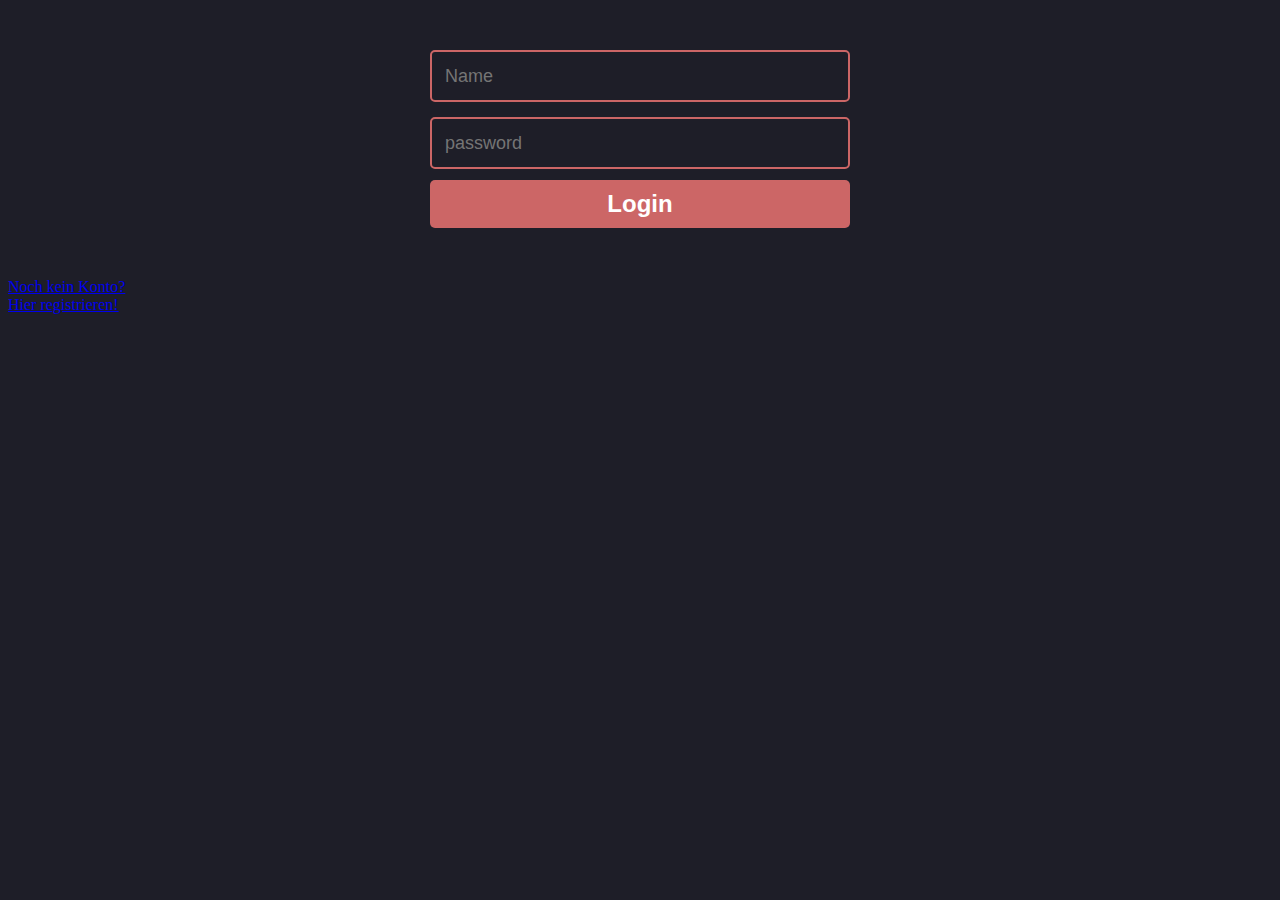
<file: Whiteboard/src/main/webapp/index.html>
<!DOCTYPE html>
<html>
<head>
<meta charset="ISO-8859-1">
<title>Whiteboard</title>
<link rel="stylesheet" href="style.css"/> 
</head>
<body>

<form action="http://localhost:8080/Whiteboard/log" method="POST">      
  <input name="username" id="username" type="text" class="feedback-input" placeholder="Name" />   
  <input name="password" id="password" type="password" class="feedback-input" placeholder="password" />
  <input type="submit" value="Login"/>
</form>
<a href="http://localhost:8080/Whiteboard/registration.html">Noch kein Konto? <br> Hier registrieren!</a>

</body>
</html>
</file>
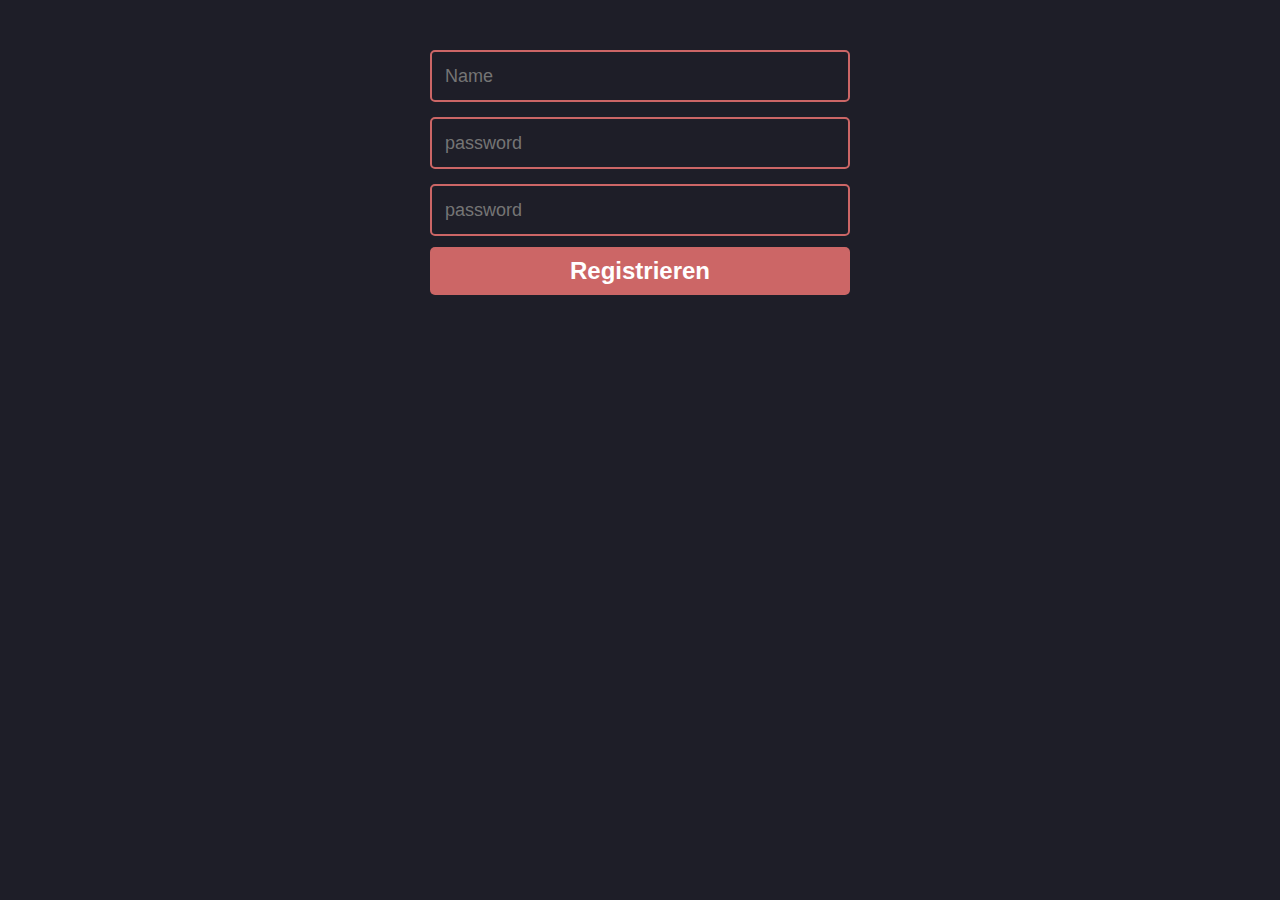
<file: Whiteboard/src/main/webapp/registration.html>
<!DOCTYPE html>
<html>
<head>
<meta charset="ISO-8859-1">
<title>Whiteboard</title>
<link rel="stylesheet" href="style.css"/> 
</head>
<body>

<form action="http://localhost:8080/Whiteboard/reg" method="POST">      
  <input name="username" id="username" type="text" class="feedback-input" placeholder="Name" />   
  <input name="password" id="password" type="password" class="feedback-input" placeholder="password" />
  <input name="password" id="password" type="password" class="feedback-input" placeholder="password" />
  <input type="submit" value="Registrieren"/>
</form>

</body>
</html>
</file>
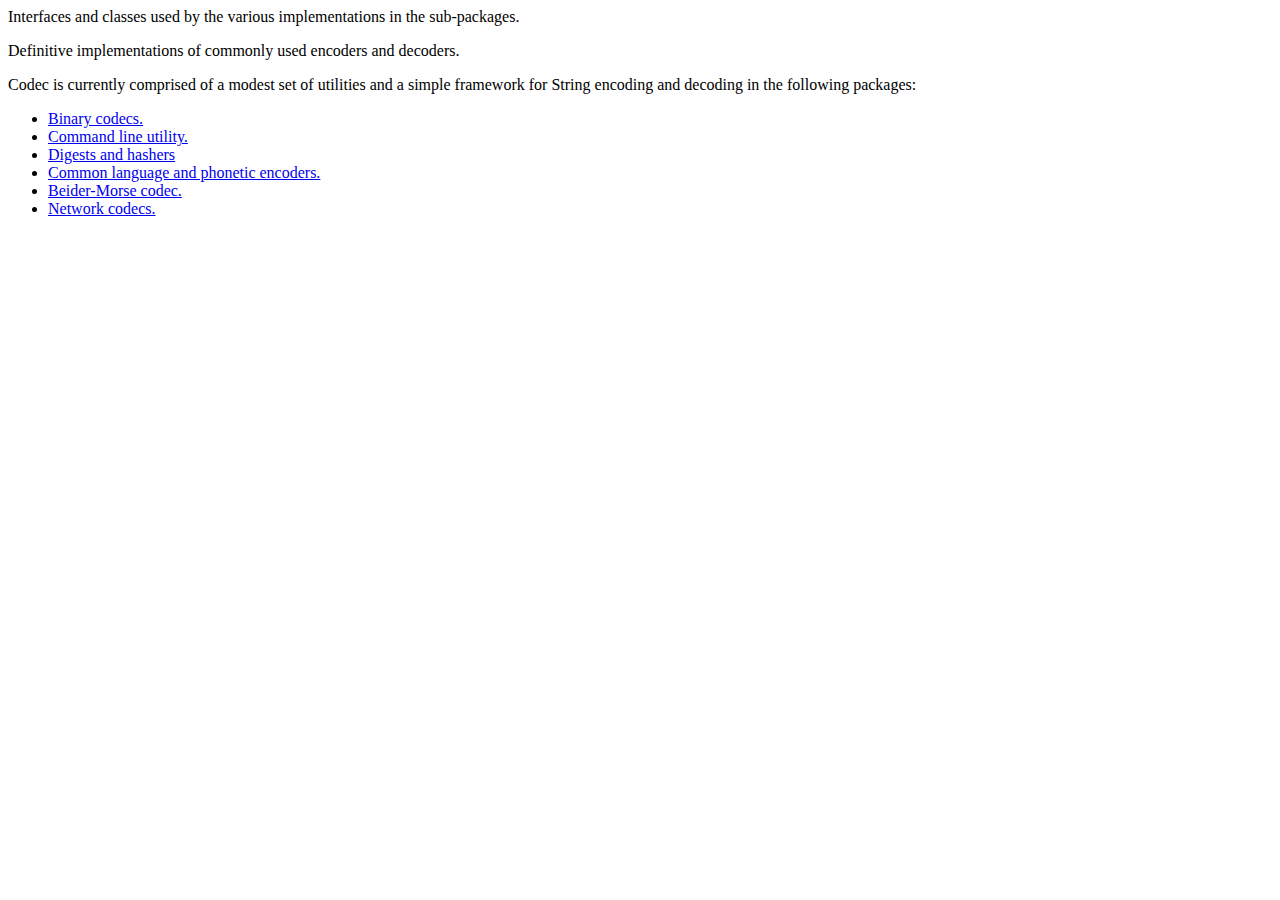
<file: Whiteboard/src/main/java/org/apache/commons/codec/package.html>
<!--
Licensed to the Apache Software Foundation (ASF) under one or more
contributor license agreements.  See the NOTICE file distributed with
this work for additional information regarding copyright ownership.
The ASF licenses this file to You under the Apache License, Version 2.0
(the "License"); you may not use this file except in compliance with
the License.  You may obtain a copy of the License at

     http://www.apache.org/licenses/LICENSE-2.0

Unless required by applicable law or agreed to in writing, software
distributed under the License is distributed on an "AS IS" BASIS,
WITHOUT WARRANTIES OR CONDITIONS OF ANY KIND, either express or implied.
See the License for the specific language governing permissions and
limitations under the License.
-->
<!DOCTYPE HTML PUBLIC "-//W3C//DTD HTML 4.01 Transitional//EN">
<html>
<head>
</head>
<body>
	<p>Interfaces and classes used by the various implementations in
		the sub-packages.</p>

	<p>Definitive implementations of commonly used encoders and
		decoders.</p>

	<p>Codec is currently comprised of a modest set of utilities and a
		simple framework for String encoding and decoding in the following
		packages:</p>

	<ul>
		<li><a href="binary/package-summary.html">Binary codecs.</a></li>
		<li><a href="cli/package-summary.html">Command line utility.</a></li>
		<li><a href="digest/package-summary.html">Digests and hashers</a></li>
		<li><a href="language/package-summary.html">Common language
				and phonetic encoders.</a></li>
		<li><a href="language/bm/package-summary.html">Beider-Morse
				codec.</a></li>
		<li><a href="net/package-summary.html">Network codecs.</a></li>
	</ul>

</body>
</html>
</file>
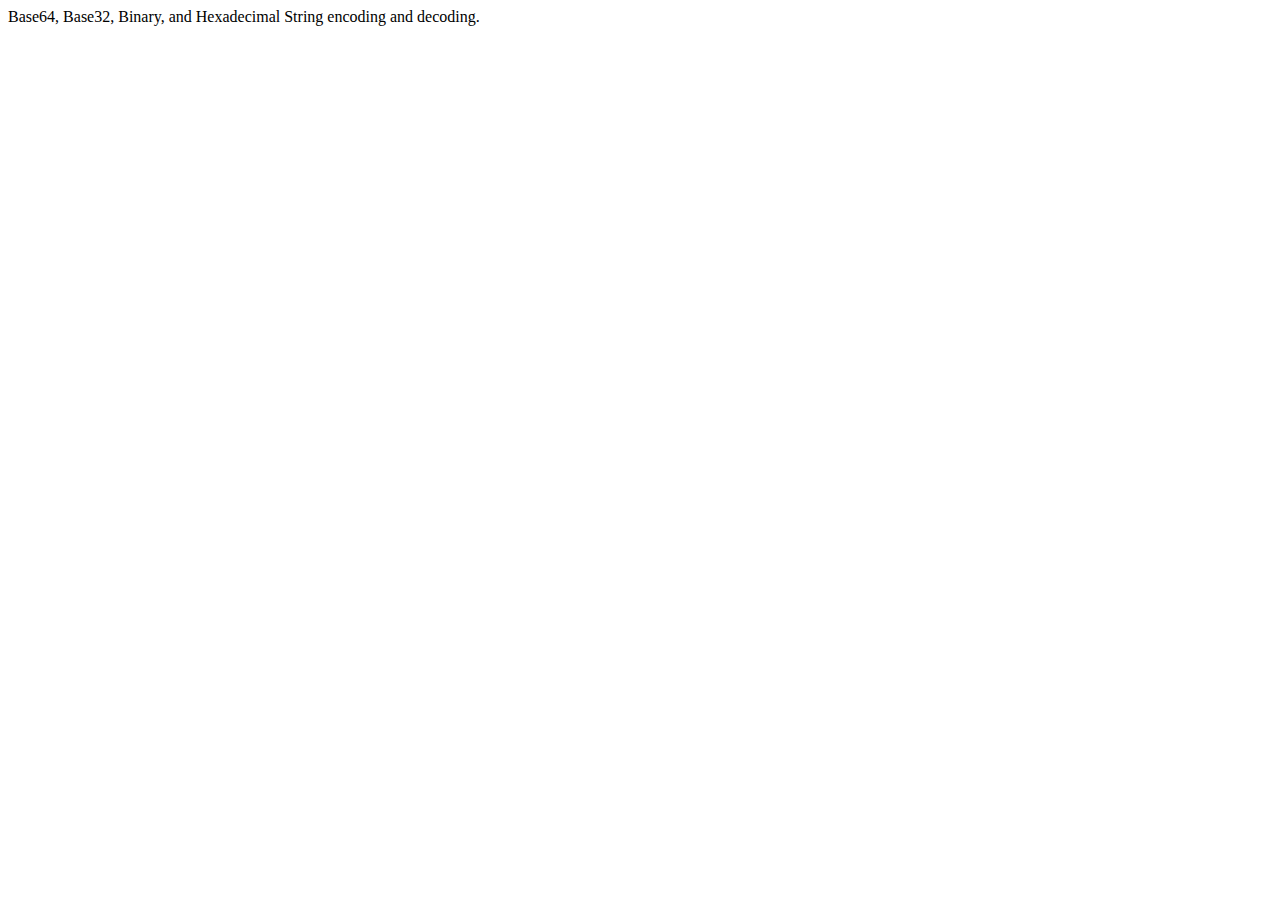
<file: Whiteboard/src/main/java/org/apache/commons/codec/binary/package.html>
<!--
Licensed to the Apache Software Foundation (ASF) under one or more
contributor license agreements.  See the NOTICE file distributed with
this work for additional information regarding copyright ownership.
The ASF licenses this file to You under the Apache License, Version 2.0
(the "License"); you may not use this file except in compliance with
the License.  You may obtain a copy of the License at

     http://www.apache.org/licenses/LICENSE-2.0

Unless required by applicable law or agreed to in writing, software
distributed under the License is distributed on an "AS IS" BASIS,
WITHOUT WARRANTIES OR CONDITIONS OF ANY KIND, either express or implied.
See the License for the specific language governing permissions and
limitations under the License.
-->
<html>
 <body>
  Base64, Base32, Binary, and Hexadecimal String encoding and decoding.
 </body>
</html>
</file>
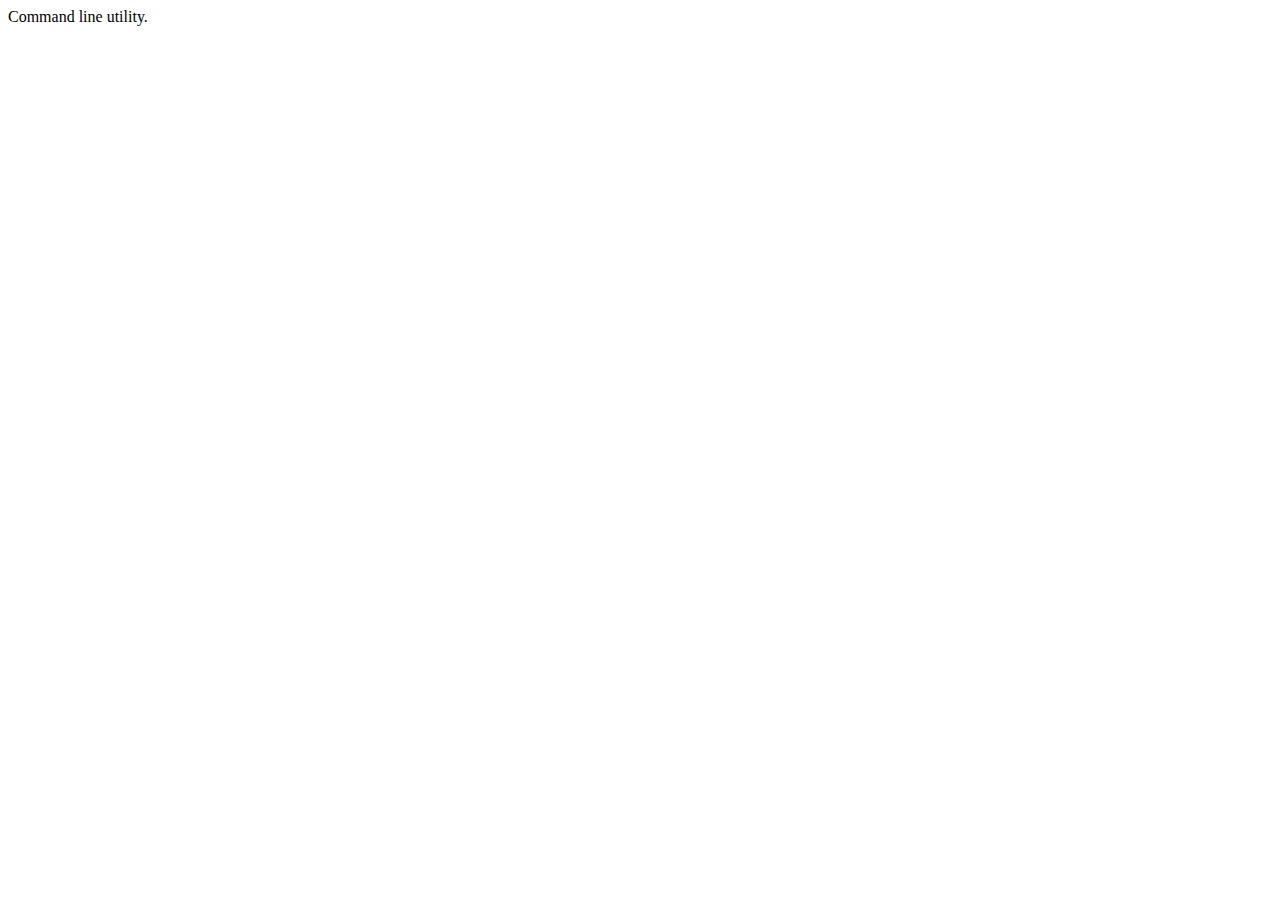
<file: Whiteboard/src/main/java/org/apache/commons/codec/cli/package.html>
<!--
Licensed to the Apache Software Foundation (ASF) under one or more
contributor license agreements.  See the NOTICE file distributed with
this work for additional information regarding copyright ownership.
The ASF licenses this file to You under the Apache License, Version 2.0
(the "License"); you may not use this file except in compliance with
the License.  You may obtain a copy of the License at

     http://www.apache.org/licenses/LICENSE-2.0

Unless required by applicable law or agreed to in writing, software
distributed under the License is distributed on an "AS IS" BASIS,
WITHOUT WARRANTIES OR CONDITIONS OF ANY KIND, either express or implied.
See the License for the specific language governing permissions and
limitations under the License.
-->
<html>
 <body>
   <p>Command line utility.</p>
 </body>
</html>
</file>
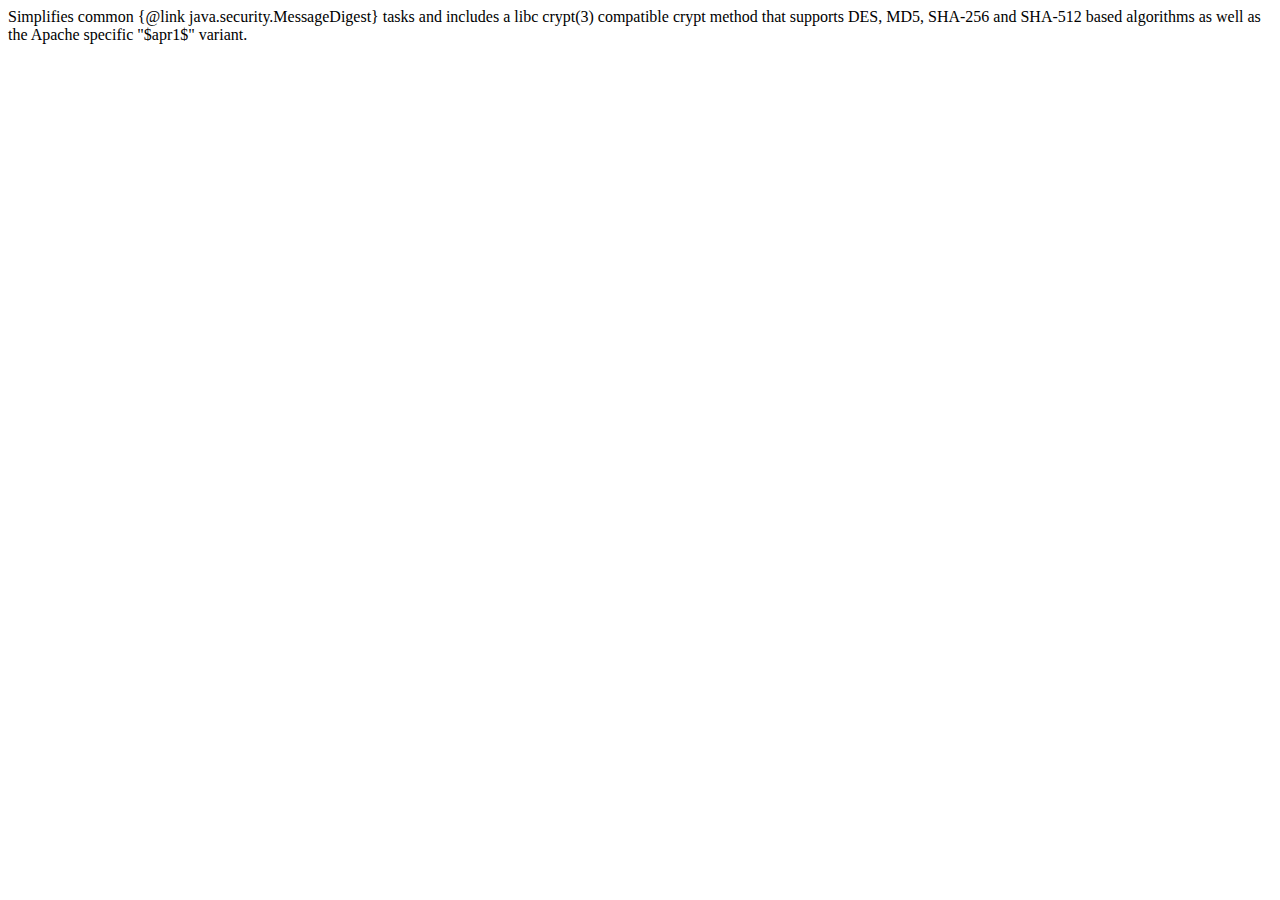
<file: Whiteboard/src/main/java/org/apache/commons/codec/digest/package.html>
<!--
Licensed to the Apache Software Foundation (ASF) under one or more
contributor license agreements.  See the NOTICE file distributed with
this work for additional information regarding copyright ownership.
The ASF licenses this file to You under the Apache License, Version 2.0
(the "License"); you may not use this file except in compliance with
the License.  You may obtain a copy of the License at

     http://www.apache.org/licenses/LICENSE-2.0

Unless required by applicable law or agreed to in writing, software
distributed under the License is distributed on an "AS IS" BASIS,
WITHOUT WARRANTIES OR CONDITIONS OF ANY KIND, either express or implied.
See the License for the specific language governing permissions and
limitations under the License.
-->
<html>
  <body>
    <p>
      Simplifies common {@link java.security.MessageDigest} tasks and
      includes a libc crypt(3) compatible crypt method that supports DES,
      MD5, SHA-256 and SHA-512 based algorithms as well as the Apache
      specific "$apr1$" variant.
    </p>
  </body>
</html>
</file>
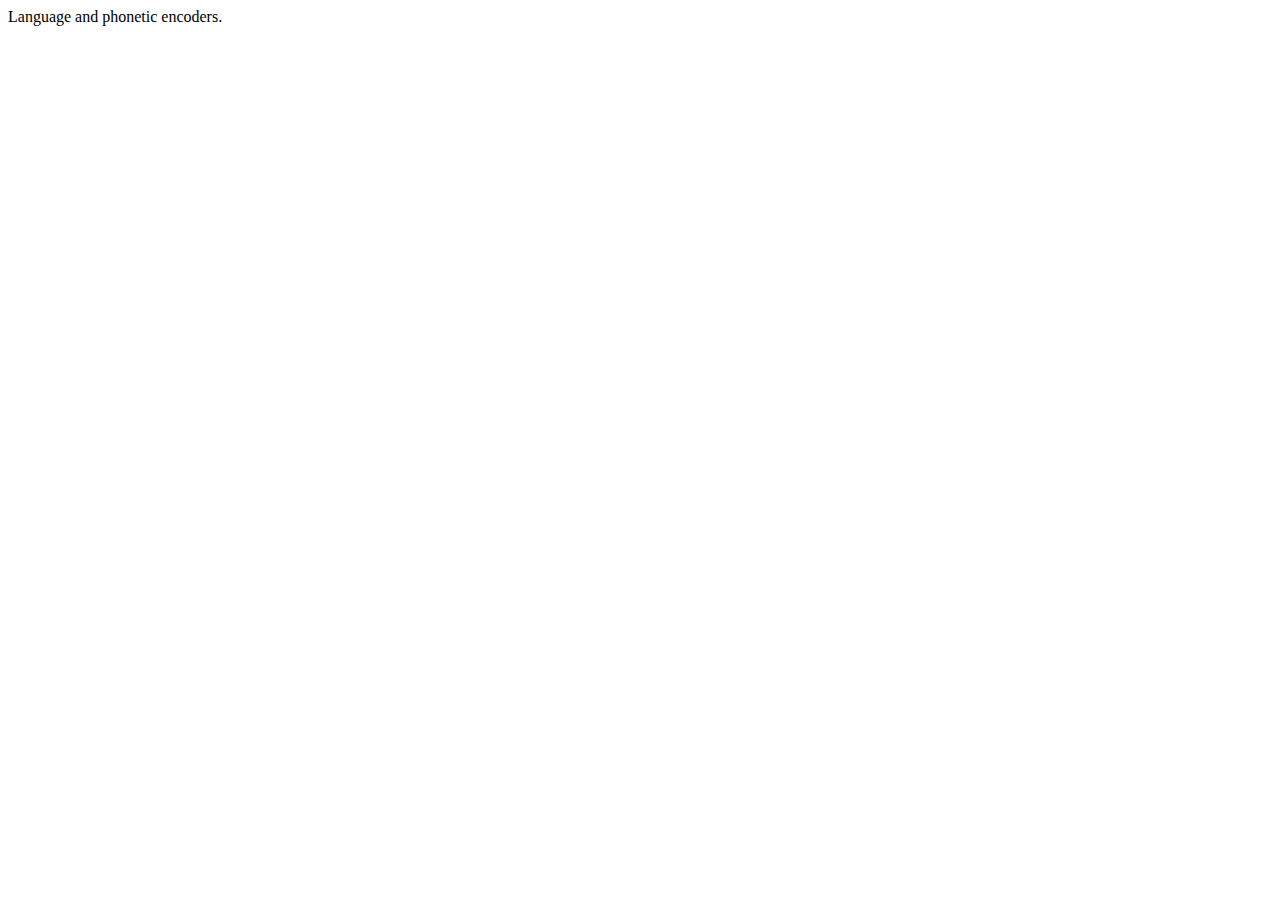
<file: Whiteboard/src/main/java/org/apache/commons/codec/language/package.html>
<!--
Licensed to the Apache Software Foundation (ASF) under one or more
contributor license agreements.  See the NOTICE file distributed with
this work for additional information regarding copyright ownership.
The ASF licenses this file to You under the Apache License, Version 2.0
(the "License"); you may not use this file except in compliance with
the License.  You may obtain a copy of the License at

     http://www.apache.org/licenses/LICENSE-2.0

Unless required by applicable law or agreed to in writing, software
distributed under the License is distributed on an "AS IS" BASIS,
WITHOUT WARRANTIES OR CONDITIONS OF ANY KIND, either express or implied.
See the License for the specific language governing permissions and
limitations under the License.
-->
<html>
  <body>
    <p>
      Language and phonetic encoders.
    </p>
  </body>
</html>
</file>
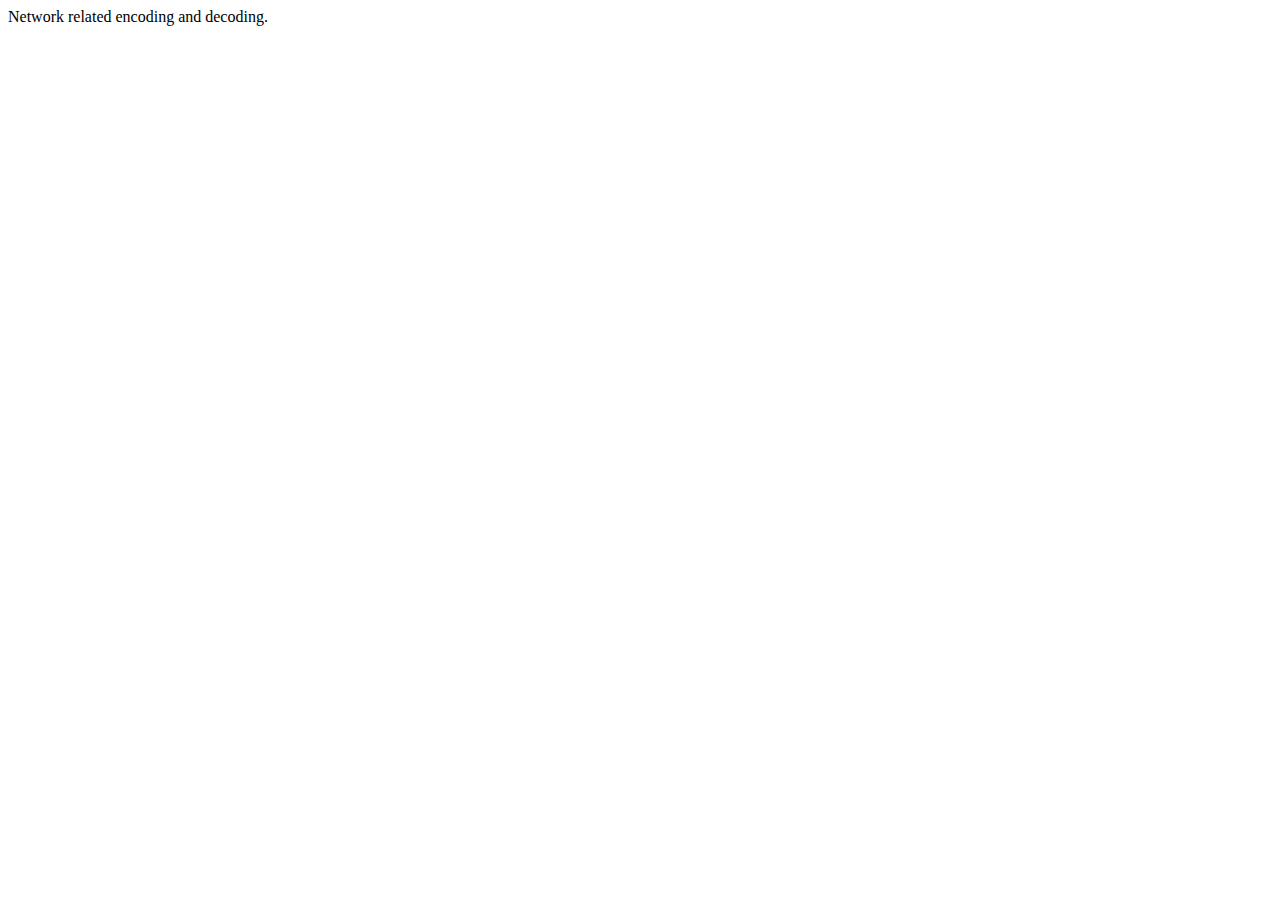
<file: Whiteboard/src/main/java/org/apache/commons/codec/net/package.html>
<!--
Licensed to the Apache Software Foundation (ASF) under one or more
contributor license agreements.  See the NOTICE file distributed with
this work for additional information regarding copyright ownership.
The ASF licenses this file to You under the Apache License, Version 2.0
(the "License"); you may not use this file except in compliance with
the License.  You may obtain a copy of the License at

     http://www.apache.org/licenses/LICENSE-2.0

Unless required by applicable law or agreed to in writing, software
distributed under the License is distributed on an "AS IS" BASIS,
WITHOUT WARRANTIES OR CONDITIONS OF ANY KIND, either express or implied.
See the License for the specific language governing permissions and
limitations under the License.
-->
<html>
  <body>
    <p>
      Network related encoding and decoding.
    </p>
  </body>
</html>
</file>
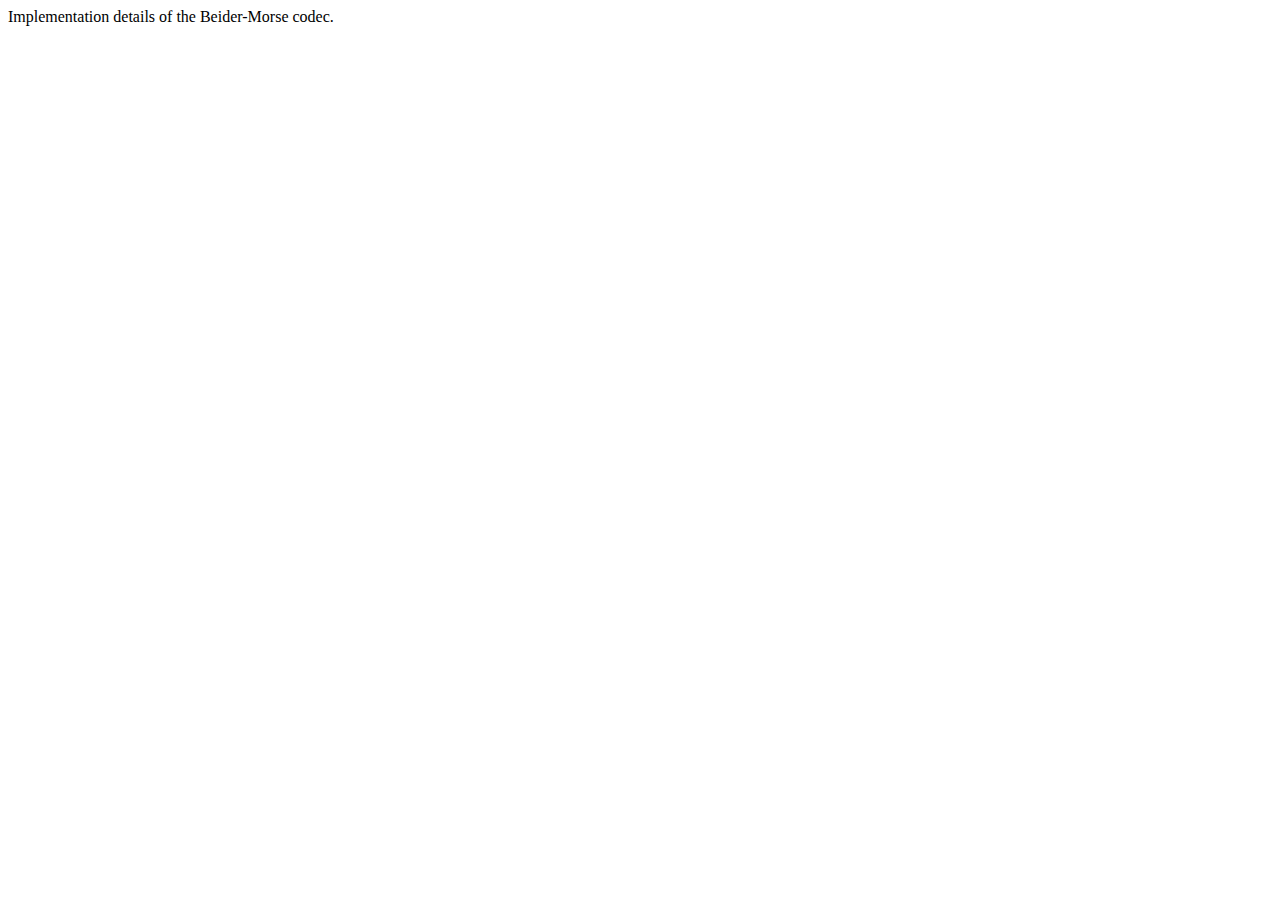
<file: Whiteboard/src/main/java/org/apache/commons/codec/language/bm/package.html>
<!--
Licensed to the Apache Software Foundation (ASF) under one or more
contributor license agreements.  See the NOTICE file distributed with
this work for additional information regarding copyright ownership.
The ASF licenses this file to You under the Apache License, Version 2.0
(the "License"); you may not use this file except in compliance with
the License.  You may obtain a copy of the License at

     http://www.apache.org/licenses/LICENSE-2.0

Unless required by applicable law or agreed to in writing, software
distributed under the License is distributed on an "AS IS" BASIS,
WITHOUT WARRANTIES OR CONDITIONS OF ANY KIND, either express or implied.
See the License for the specific language governing permissions and
limitations under the License.
-->
<html>
 <body>
  Implementation details of the Beider-Morse codec.
 </body>
</html>
</file>
<file: Whiteboard/src/main/webapp/style.css>
@charset "ISO-8859-1";
body { background:rgb(30,30,40); }
form { max-width:420px; margin:50px auto; }

.feedback-input {
  color:white;
  font-family: Helvetica, Arial, sans-serif;
  font-weight:500;
  font-size: 18px;
  border-radius: 5px;
  line-height: 22px;
  background-color: transparent;
  border:2px solid #CC6666;
  transition: all 0.3s;
  padding: 13px;
  margin-bottom: 15px;
  width:100%;
  box-sizing: border-box;
  outline:0;
}

.feedback-input:focus { border:2px solid #CC4949; }

textarea {
  height: 150px;
  line-height: 150%;
  resize:vertical;
}

[type="submit"] {
  font-family: 'Montserrat', Arial, Helvetica, sans-serif;
  width: 100%;
  background:#CC6666;
  border-radius:5px;
  border:0;
  cursor:pointer;
  color:white;
  font-size:24px;
  padding-top:10px;
  padding-bottom:10px;
  transition: all 0.3s;
  margin-top:-4px;
  font-weight:700;
}
[type="submit"]:hover { background:#CC4949; }
</file>
